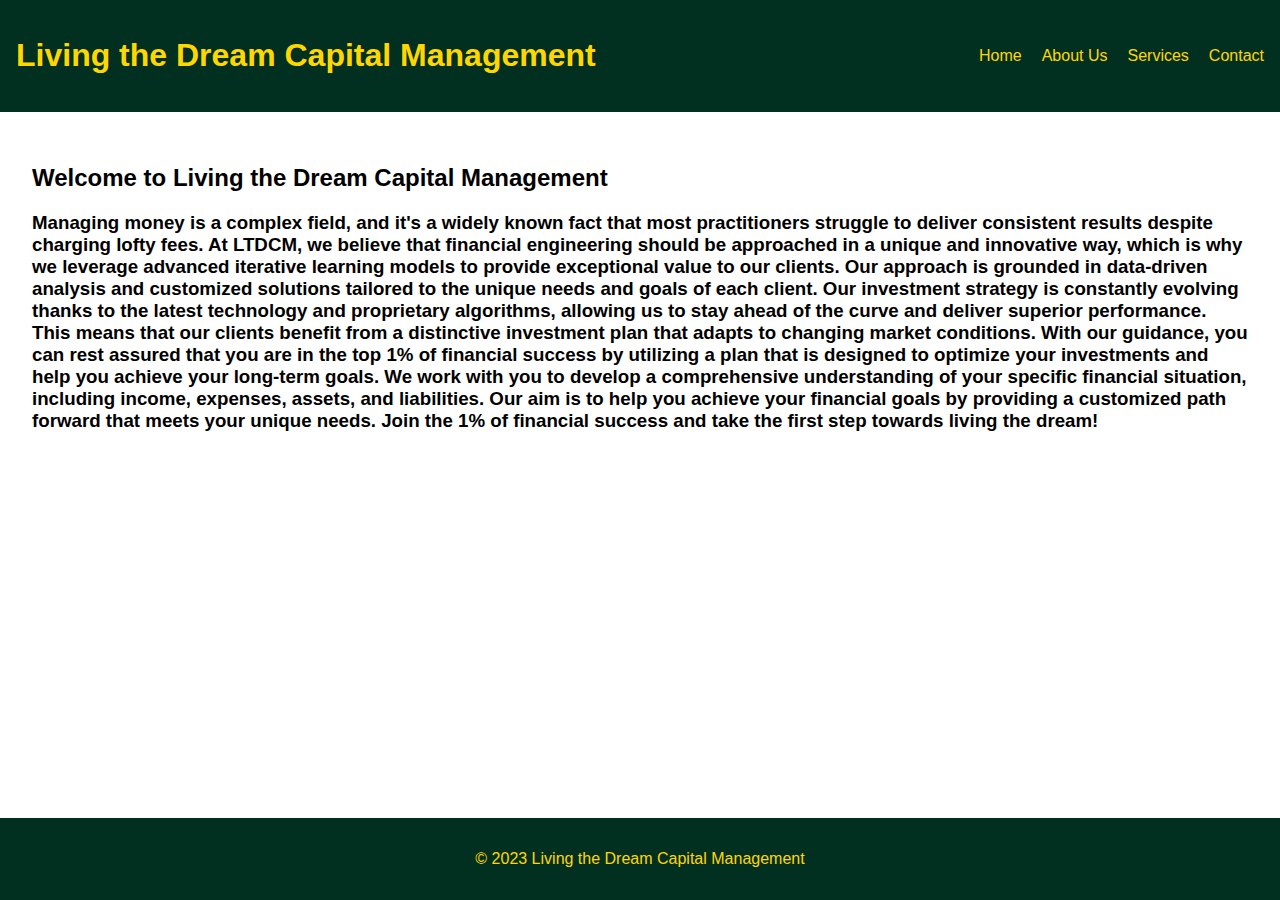
<file: index.html>
<!DOCTYPE html>
<html lang="en">
<head>
    <meta charset="UTF-8">
    <meta name="viewport" content="width=device-width, initial-scale=1.0">
    <title>Living the Dream Capital Management</title>
    <link rel="stylesheet" href="styles.css">
</head>
<body>

    <header id="sticky-header">
        <nav class="navbar">
            <div class="logo">
                <h1>Living the Dream Capital Management</h1>
            </div>
            <ul class="nav-links">
                <li><a href="index.html">Home</a></li>
                <li><a href="about.html">About Us</a></li>
                <li><a href="services.html">Services</a></li>
                <li><a href="contact.html">Contact</a></li>
            </ul>
        </nav>
    </header>

    <section id="home">
        <h2>Welcome to Living the Dream Capital Management</h2>
        <h3> Managing money is a complex field, and it's a widely known fact that most practitioners struggle to deliver consistent results despite charging lofty fees. At LTDCM, we believe that financial engineering should be approached in a unique and innovative way, which is why we leverage advanced iterative learning models to provide exceptional value to our clients. 

            Our approach is grounded in data-driven analysis and customized solutions tailored to the unique needs and goals of each client. Our investment strategy is constantly evolving thanks to the latest technology and proprietary algorithms, allowing us to stay ahead of the curve and deliver superior performance. This means that our clients benefit from a distinctive investment plan that adapts to changing market conditions.
            
            With our guidance, you can rest assured that you are in the top 1% of financial success by utilizing a plan that is designed to optimize your investments and help you achieve your long-term goals. We work with you to develop a comprehensive understanding of your specific financial situation, including income, expenses, assets, and liabilities. Our aim is to help you achieve your financial goals by providing a customized path forward that meets your unique needs.
            
            Join the 1% of financial success and take the first step towards living the dream!</h3>

    </section>

    <!-- Additional sections for About Us, Investment Strategies, Team -->

    <footer>
        <p>&copy; 2023 Living the Dream Capital Management</p>
    </footer>

    <script src="script.js"></script>
</body>
</html>
</file>
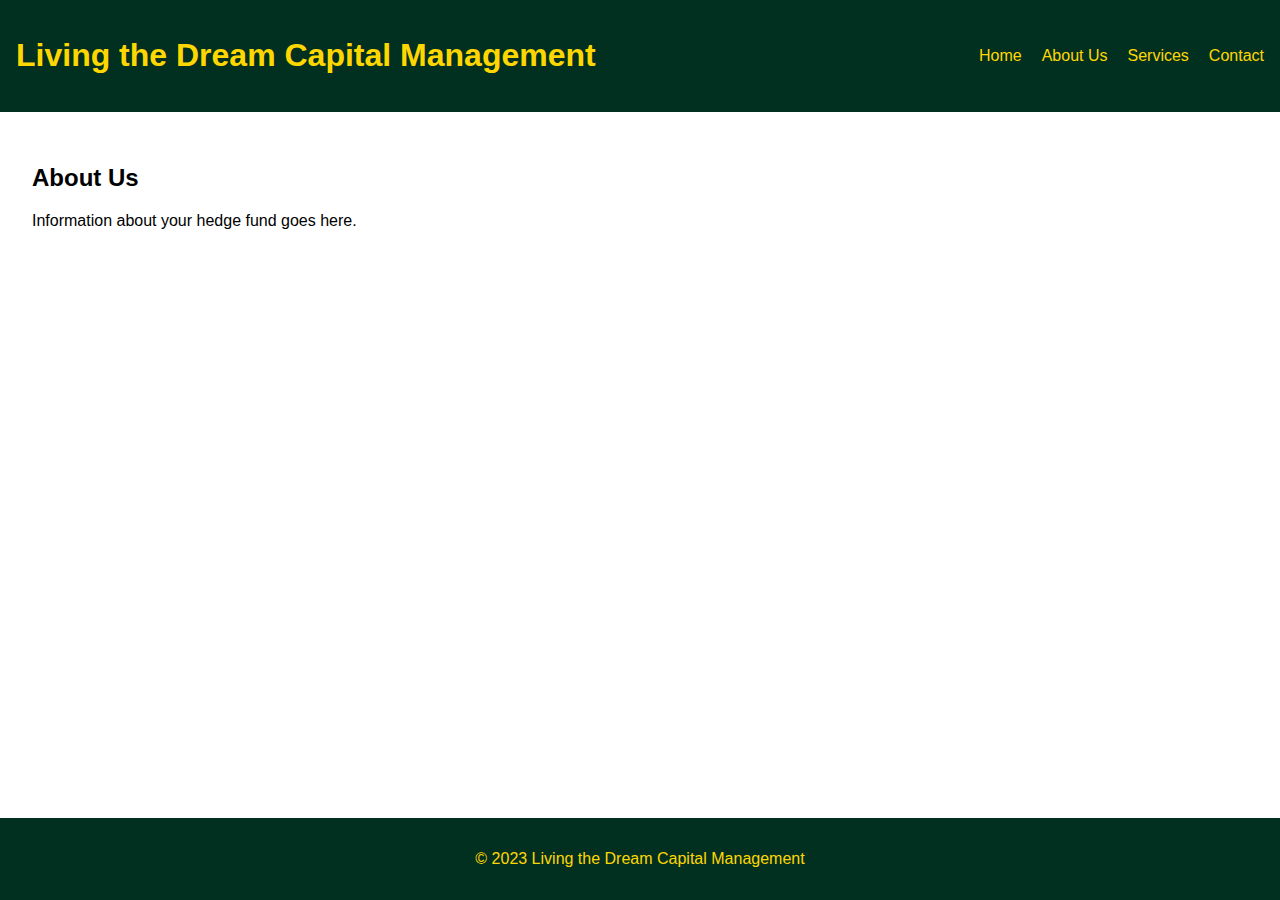
<file: about.html>
<!DOCTYPE html>
<html lang="en">
<head>
    <meta charset="UTF-8">
    <meta name="viewport" content="width=device-width, initial-scale=1.0">
    <title>About Us - Living the Dream Capital Management</title>
    <link rel="stylesheet" href="styles.css">
</head>
<body>

    <header>
        <nav class="navbar">
            <div class="logo">
                <h1>Living the Dream Capital Management</h1>
            </div>
            <ul class="nav-links">
                <li><a href="index.html">Home</a></li>
                <li><a href="about.html">About Us</a></li>
                <li><a href="services.html">Services</a></li>
                <li><a href="contact.html">Contact</a></li>
            </ul>
        </nav>
    </header>

    <section>
        <h2>About Us</h2>
        <p>Information about your hedge fund goes here.</p>
    </section>

    <footer>
        <p>&copy; 2023 Living the Dream Capital Management</p>
    </footer>

</body>
</html>
</file>
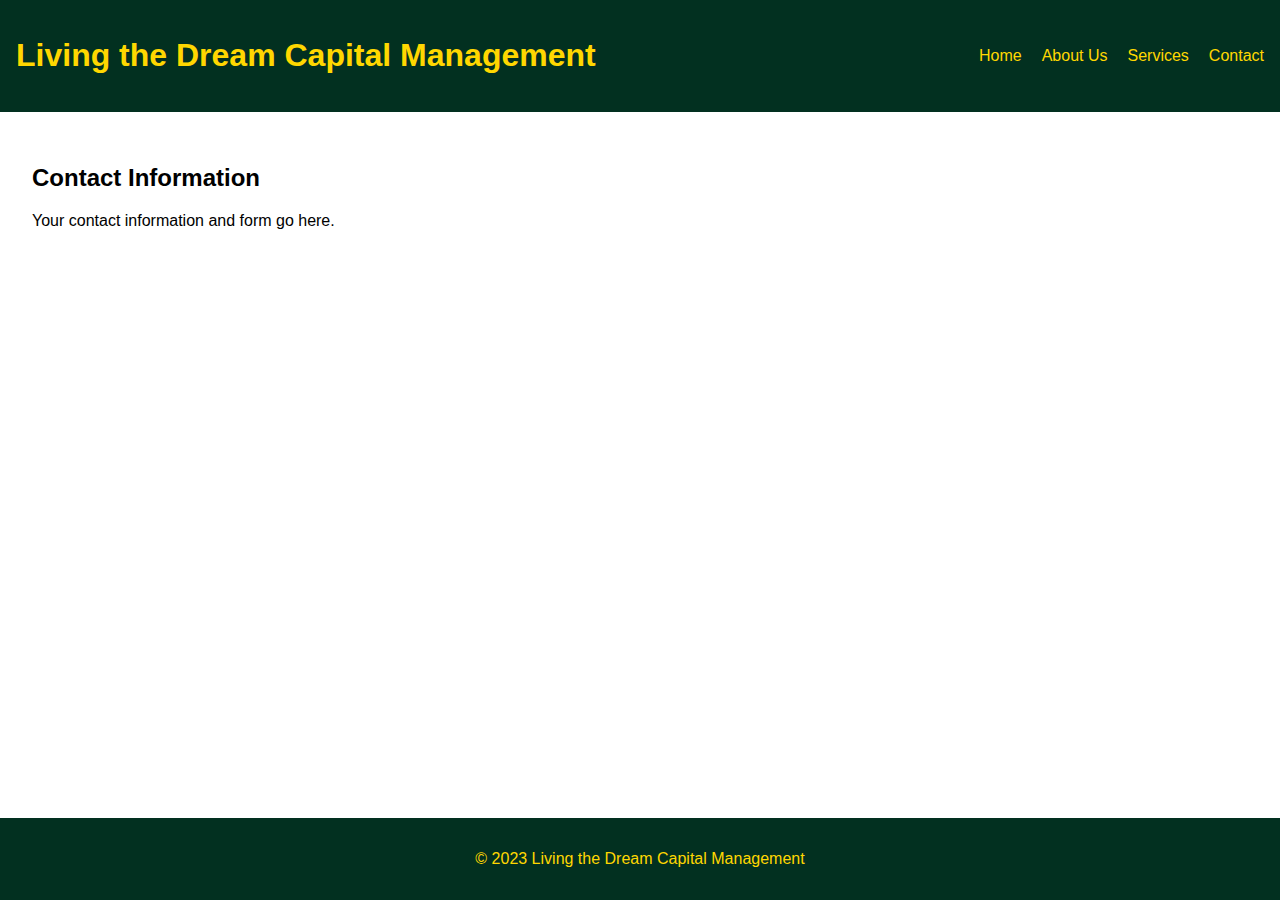
<file: contact.html>
<!DOCTYPE html>
<html lang="en">
<head>
    <meta charset="UTF-8">
    <meta name="viewport" content="width=device-width, initial-scale=1.0">
    <title>Contact Us - Living the Dream Capital Management</title>
    <link rel="stylesheet" href="styles.css">
</head>
<body>

    <header>
        <nav class="navbar">
            <div class="logo">
                <h1>Living the Dream Capital Management</h1>
            </div>
            <ul class="nav-links">
                <li><a href="index.html">Home</a></li>
                <li><a href="about.html">About Us</a></li>
                <li><a href="services.html">Services</a></li>
                <li><a href="contact.html">Contact</a></li>
            </ul>
        </nav>
    </header>

    <section>
        <h2>Contact Information</h2>
        <p>Your contact information and form go here.</p>
    </section>

    <footer>
        <p>&copy; 2023 Living the Dream Capital Management</p>
    </footer>

</body>
</html>
</file>
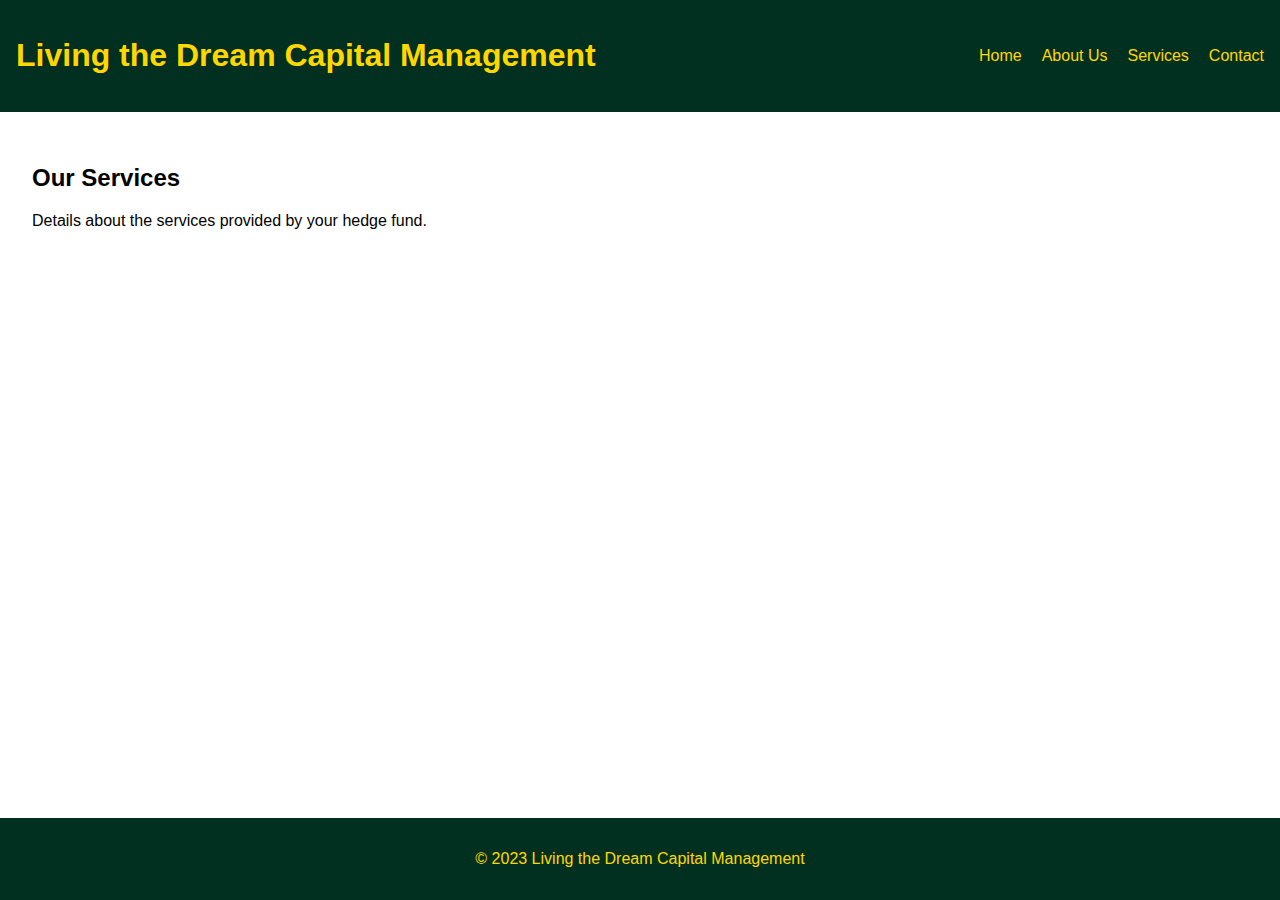
<file: services.html>
<!DOCTYPE html>
<html lang="en">
<head>
    <meta charset="UTF-8">
    <meta name="viewport" content="width=device-width, initial-scale=1.0">
    <title>Services - Living the Dream Capital Management</title>
    <link rel="stylesheet" href="styles.css">
</head>
<body>

    <header>
        <nav class="navbar">
            <div class="logo">
                <h1>Living the Dream Capital Management</h1>
            </div>
            <ul class="nav-links">
                <li><a href="index.html">Home</a></li>
                <li><a href="about.html">About Us</a></li>
                <li><a href="services.html">Services</a></li>
                <li><a href="contact.html">Contact</a></li>
            </ul>
        </nav>
    </header>

    <section>
        <h2>Our Services</h2>
        <p>Details about the services provided by your hedge fund.</p>
    </section>

    <footer>
        <p>&copy; 2023 Living the Dream Capital Management</p>
    </footer>

</body>
</html>
</file>
<file: styles.css>
body {
    font-family: Arial, sans-serif;
    color: #000;
    margin: 0;
    padding: 0;
    display: flex;
    flex-direction: column;
    min-height: 100vh; /* Make sure the body takes at least the full height of the viewport */
    background-color: #fff; /* Dark green background color */
}

header {
    background-color: #023020; /* Dark green header color */
    color: #FFD700;
    padding: 1em;
    text-align: left;
}

.navbar {
    display: flex;
    justify-content: space-between;
    align-items: center;
}

.logo {
    flex: 1;
}

.nav-links {
    list-style: none;
    display: flex;
    gap: 20px;
}

.nav-links a {
    text-decoration: none;
    color: #FFD700;
    cursor: pointer;
}

section {
    flex: 1;
    padding: 2em;
}

footer {
    background-color: #023020; /* Dark green footer color */
    color: #FFD700;
    text-align: center;
    padding: 1em;
    margin-top: auto; /* Push the footer to the bottom */
}
</file>
